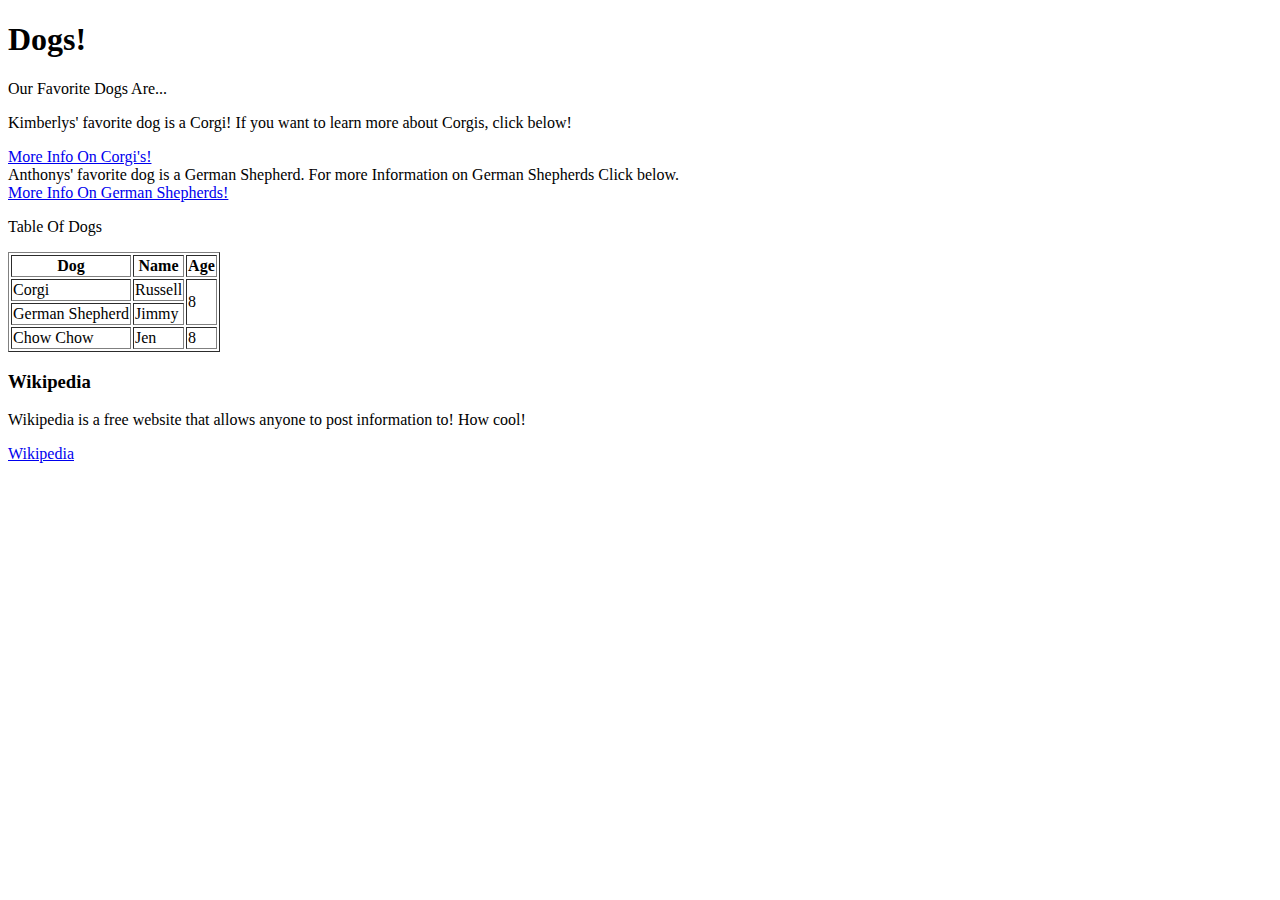
<file: html/index.html>
<!DOCTYPE html>
<html>
<head>
	<title>Dogs!</title>
</head>


<body>
<h1>Dogs!</h1>
<header>Our Favorite Dogs Are...</header>

<main>
<section>	
<p> Kimberlys' favorite dog is a Corgi! If you want to learn more about Corgis, click below!</p>
	<nav>
		<a href = "https://en.wikipedia.org/wiki/Welsh_Corgi"> More Info On Corgi's!</a>
	</nav>	
</section>	
<section>
<aside> Anthonys' favorite dog is a German Shepherd. For more Information on German Shepherds Click below.</aside> 
<nav>
		<a href = "https://en.wikipedia.org/wiki/German_Shepherd"> More Info On German Shepherds!</a>
	</nav>	
</section>
<section>
	<p>Table Of Dogs</p>

	<table border = "1">
		<thead>
			<tr>
				<th>Dog</th>
				<th>Name</th>
				<th>Age</th>
			</tr>
		</thead>
		<tbody>
			<tr>
				<td>Corgi</td>
				<td>Russell</td>
				<td rowspan = "2">8</td>
			</tr>
			<tr>
				<td>German Shepherd</td>
				<td>Jimmy</td>
			</tr>
			<tr>
				<td>Chow Chow</td>
				<td>Jen</td>
				<td>8</td>
			</tr>
		</tbody>
	</table>

</section>



<article>
	<h3>Wikipedia</h3>
	<p> Wikipedia is a free website that allows anyone to post information to! How cool!</p>
</article>
<footer>
	<a href = "https://www.wikipedia.org/"> Wikipedia</a>

</footer>

</main>
</body>

</html>
<!-- HTML5 semantic tags allow your document to be organized so that your docment is more readable and accessible to people with disabilities. I talso standardizes between development teams.
I like the nav and section tags also I think the main tag is already implied.
Sublime can create shortcuts to templates that you ca customized to your own liking.
It was hard to understand to visualize the article tag that most. I would like to see how it is used day to day. The more I come across the topic the more I will understand it! -->
</file>
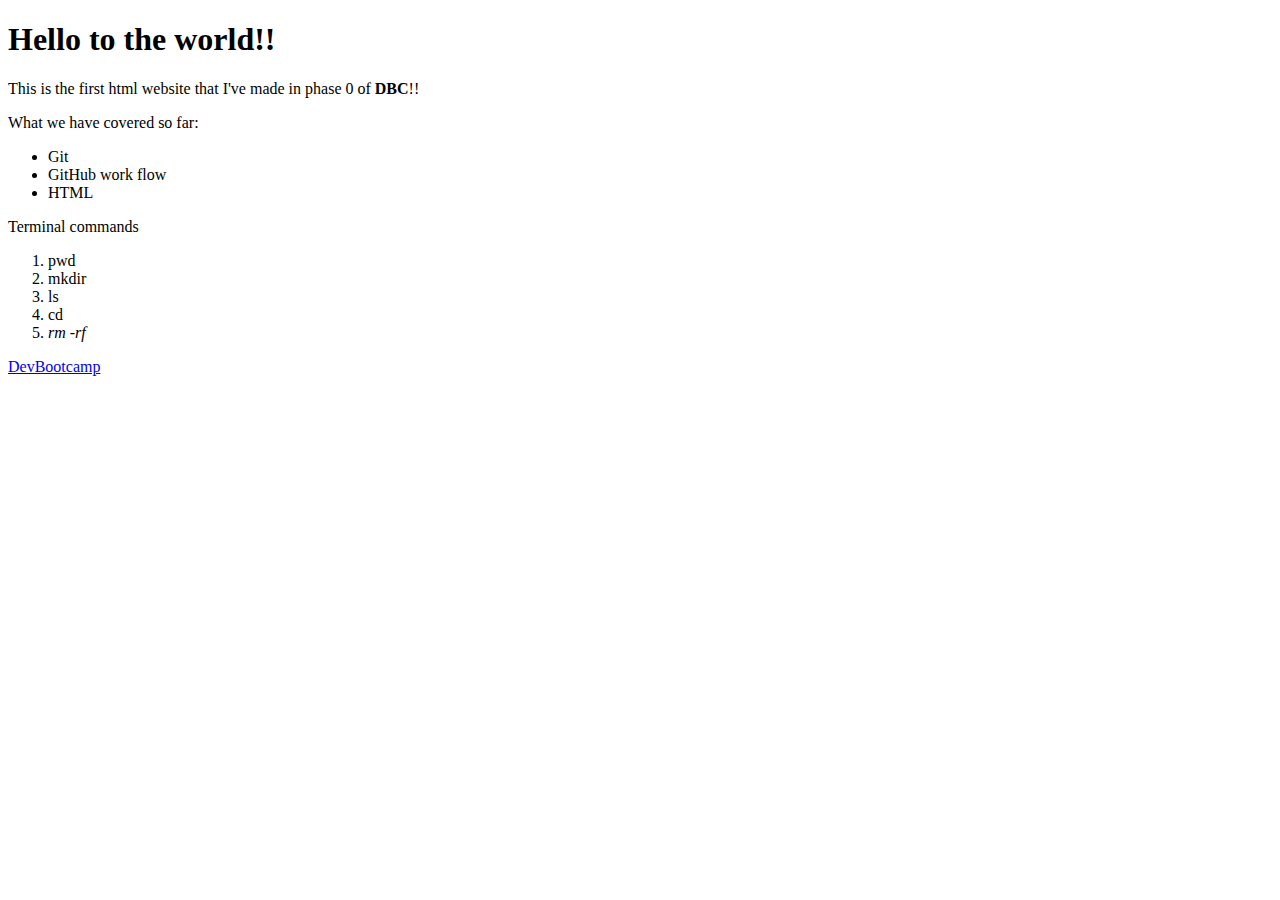
<file: html/web_basics/index.html>
<!DOCTYPE html>
<html>
<head>
	<title>First HTML Website</title>
</head>
<body>
<h1>Hello to the world!!</h1>
<p>This is the first html website that I've made in phase 0 of <strong>DBC</strong>!!</p>
<p>What we have covered so far:</p>
<ul>
	<li>Git</li>
	<li>GitHub work flow</li>
	<li>HTML</li>
</ul>
<p>Terminal commands</p>
	<ol>
		<li>pwd</li>
		<li>mkdir</li>
		<li>ls</li>
		<li>cd</li>
		<li><em>rm -rf</em></li>
	</ol>
	<a href="http://devbootcamp.com/">DevBootcamp</a>
</body>
</html>
</file>
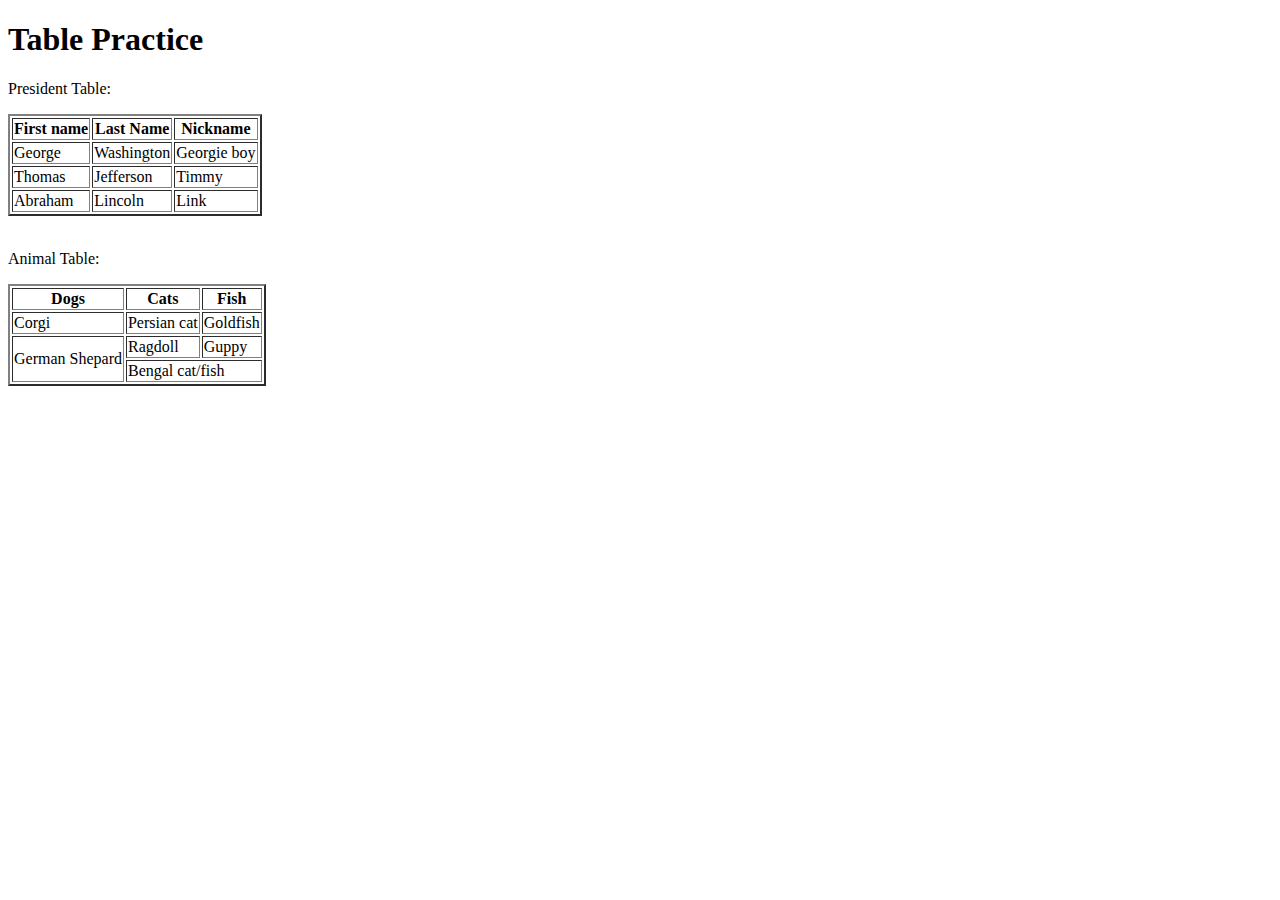
<file: html/table-practice.html>
<!DOCTYPE html>
<html>
<head>
	<title>Table Practice</title>
</head>
<body>
<h1>Table Practice</h1>
<p>President Table:</p>
<table border="2">
	<tr>
		<th>First name</th>
		<th>Last Name</th>
		<th>Nickname</th>
	</tr>
	<tr>
		<td>George</td>
		<td>Washington</td>
		<td>Georgie boy</td>
	</tr>
	<tr>
		<td>Thomas</td>
		<td>Jefferson</td>
		<td>Timmy</td>
	</tr>
	<tr>
		<td>Abraham</td>
		<td>Lincoln</td>
		<td>Link</td>
	</tr>


</table>
<br>
<p>Animal Table:</p>

<table border="2">
	<tr>
		<th>Dogs</th>
		<th>Cats</th>
		<th>Fish</th>
	</tr>
	<tr>
		<td>Corgi</td>
		<td>Persian cat</td>
		<td>Goldfish</td>
	</tr>
	<tr>
		<td rowspan="2">German Shepard</td>
		<td>Ragdoll</td>
		<td>Guppy</td>
	</tr>
	<tr>
		<td colspan="2">Bengal cat/fish</td>
	</tr>
</table>
</body>
</html>
</file>
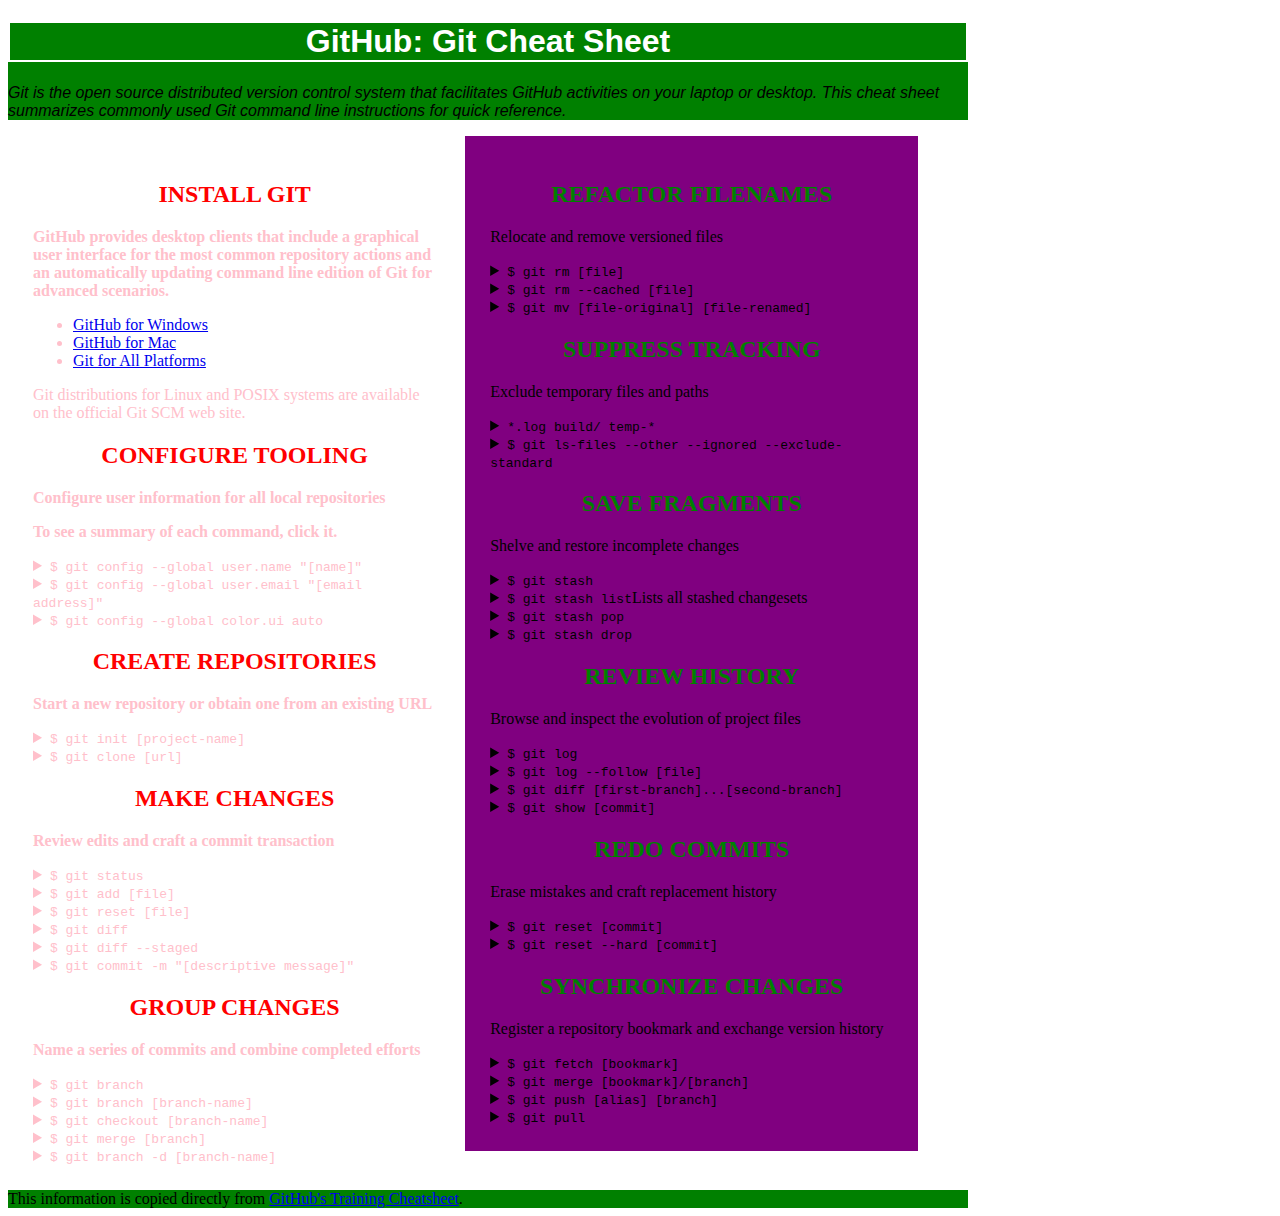
<file: css/gps/gps2-1.html>
<!--
Write your names here:
1. Kimberly Pena
2.
We spent [#] hours on this challenge.
-->

<!-- This challenge uses HTML5 syntax that may not be available in all browsers (It works in Chrome and Safari, from my testing. (<details> and<summary>). -->

<!DOCTYPE html>
<html lang="en">
  <head>
    <meta charset="UTF-8">
    <link rel="stylesheet" type="text/css" href="gps2-1.css">
    
    <title>Git Cheat Sheet</title>
  </head>

  <body>
    <header>
      <h1>GitHub: Git Cheat Sheet</h1>
      <p>Git is the open source distributed version control system that
        facilitates GitHub activities on your laptop or desktop.
        This cheat sheet summarizes commonly used Git command line
        instructions for quick reference.</p>
    </header>

    <section class="column-1">
      <article>
        <h2>INSTALL GIT</h2>
        <p>GitHub provides desktop clients that include a graphical user
        interface for the most common repository actions and an automatically
        updating command line edition of Git for advanced scenarios.</p>
        <ul>
          <li><a href="https://windows.github.com">GitHub for Windows</a></li>
          <li><a href="https://mac.github.com">GitHub for Mac</a></li>
          <li><a href="http://git-scm.com">Git for All Platforms</a></li>
        </ul>

        Git distributions for Linux and POSIX systems are available on the
        official Git SCM web site.
      </article>

      <article>
        <h2>CONFIGURE TOOLING</h2>
        <p>Configure user information for all local repositories</p>
        <p> To see a summary of each command, click it.</p>

        <details>
          <summary><code>$ git config --global user.name "[name]"</code></summary>
          <p>Sets the name you want attached to your commit transactions</p>
        </details>

        <details>
          <summary><code>$ git config --global user.email "[email address]"</code></summary>
          <p>Sets the email you want atached to your commit transactions</p>
        </details>

        <details>
          <summary><code>$ git config --global color.ui auto</code></summary>
          <p>Enables helpful colorization of command line output</p>
        </details>
      </article>

      <article>
        <h2>CREATE REPOSITORIES</h2>
        <p>Start a new repository or obtain one from an existing URL</p>

        <details>
          <summary><code>$ git init [project-name]</code></summary>
          <p>Creates a new local repository with the specified name</p>
        </details>

        <details>
          <summary><code>$ git clone [url]</code></summary>
          <p>Downloads a project and its entire version history</p>
        </details>
      </article>

      <article>
        <h2>MAKE CHANGES</h2>
        <p>Review edits and craft a commit transaction</p>

        <details>
          <summary><code>$ git status</code></summary>
          <p>Lists all new or modified files to be committed</p>
        </details>

        <details>
          <summary><code>$ git add [file]</code></summary>
          <p>Snapshots the file in preparation for versioning</p>
        </details>

        <details>
          <summary><code>$ git reset [file]</code></summary>
          <p>Unstages the file, but preserve its contents</p>
        </details>

        <details>
          <summary><code>$ git diff</code></summary>
          <p>Shows file differences not yet staged</p>
        </details>

        <details>
          <summary><code>$ git diff --staged</code></summary>
          <p>Shows file differences between staging and the last file version</p>
        </details>

        <details>
          <summary><code>$ git commit -m "[descriptive message]"</code></summary>
          <p>Records file snapshots permanently in version history</p>
        </details>
      </article>

      <article>
        <h2>GROUP CHANGES</h2>
        <p>Name a series of commits and combine completed efforts</p>

        <details>
          <summary><code>$ git branch</code></summary>
          <p>Lists all local branches in the current repository</p>
        </details>

        <details>
          <summary><code>$ git branch [branch-name]</code></summary>
          <p>Creates a new branch</p>
        </details>

        <details>
          <summary><code>$ git checkout [branch-name]</code></summary>
          <p>Switches to the specified branch and updates the working directory</p>
        </details>

        <details>
          <summary><code>$ git merge [branch]</code></summary>
          <p>Combines the specified branch’s history into the current branch</p>
        </details>

        <details>
          <summary><code>$ git branch -d [branch-name]</code></summary>
          <p>Deletes the specified branch</p>
        </details>
      </article>
    </section>

    <section class="column-2">
      <article>
        <h2>REFACTOR FILENAMES</h2>
        <p>Relocate and remove versioned files</p>

        <details>
          <summary><code>$ git rm [file]</code></summary>
          <p>Deletes the file from the working directory and stages the deletion</p>
        </details>

        <details>
          <summary><code>$ git rm --cached [file]</code></summary>
          <p>Removes the file from version control but preserves the file locally</p>
        </details>

        <details>
          <summary><code>$ git mv [file-original] [file-renamed]</code></summary>
          <p>Changes the file name and prepares it for commit</p>
        </details>
      </article>

      <article>
        <h2>SUPPRESS TRACKING</h2>
        <p>Exclude temporary files and paths</p>

        <details>
          <summary><code>*.log
                    build/
                    temp-*
          </code></summary>
          <p>A text file named .gitignore suppresses accidental versioning of files and paths matching the specified paterns</p>
        </details>

        <details>
          <summary><code>$ git ls-files --other --ignored --exclude-standard</code></summary>
          <p>Lists all ignored files in this project</p>
        </details>
      </article>

      <article>
        <h2>SAVE FRAGMENTS</h2>
        <p>Shelve and restore incomplete changes</p>

        <details>
          <summary><code>$ git stash</code></summary>
          <p>Temporarily stores all modified tracked files</p>
        </details>

        <details>
          <summary><code>$ git stash list</code>Lists all stashed changesets</summary>
          <p></p>
        </details>

        <details>
          <summary><code>$ git stash pop</code></summary>
          <p>Restores the most recently stashed files</p>
        </details>

        <details>
          <summary><code>$ git stash drop</code></summary>
          <p>Discards the most recently stashed changeset</p>
        </details>

      </article>

      <article>
        <h2>REVIEW HISTORY</h2>
        <p>Browse and inspect the evolution of project files</p>

        <details>
          <summary><code>$ git log</code></summary>
          <p>Lists version history for the current branch</p>
        </details>

        <details>
          <summary><code>$ git log --follow [file]</code></summary>
          <p>Lists version history for a file, including renames</p>
        </details>

        <details>
          <summary><code>$ git diff [first-branch]...[second-branch]</code></summary>
          <p>Shows content differences between two branches</p>
        </details>

        <details>
          <summary><code>$ git show [commit]</code></summary>
          <p>Outputs metadata and content changes of the specified commit</p>
        </details>
      </article>

      <article>
        <h2>REDO COMMITS</h2>
        <p>Erase mistakes and craft replacement history</p>

        <details>
          <summary><code>$ git reset [commit]</code></summary>
          <p>Undoes all commits after [commit], preserving changes locally</p>
        </details>

        <details>
          <summary><code>$ git reset --hard [commit]</code></summary>
          <p>Discards all history and changes back to the specified commit</p>
        </details>
      </article>

      <article>
        <h2>SYNCHRONIZE CHANGES</h2>
        <p>Register a repository bookmark and exchange version history</p>

        <details>
          <summary><code>$ git fetch [bookmark]</code></summary>
          <p>Downloads all history from the repository bookmark</p>
        </details>

        <details>
          <summary><code>$ git merge [bookmark]/[branch]</code></summary>
          <p>Combines bookmark’s branch into current local branch</p>
        </details>

        <details>
          <summary><code>$ git push [alias] [branch]</code></summary>
          <p>Uploads all local branch commits to GitHub</p>
        </details>

        <details>
          <summary><code>$ git pull</code></summary>
          <p>Downloads bookmark history and incorporates changes</p>
        </details>
      </article>
    </section>

    <footer>
      This information is copied directly from <a href="https://training.github.com/kit/downloads/github-git-cheat-sheet.pdf">GitHub's Training Cheatsheet</a>.
    </footer>
  <!-- Add your reflection here as a comment. -->
<!-- I feel that I was able to ask lingering questions to my guide, which cleared a lot of confusion for me. As of right now, I think understand CSS positioning. I need to improve my ability to figure what is going wrong if a property does not work the way I thought it would. Overall, this exercise helped solidifying a lot of CSS concepts. I know I need to continuely review on my own to really ingrain the concepts. -->
  </body>
</html>
</file>
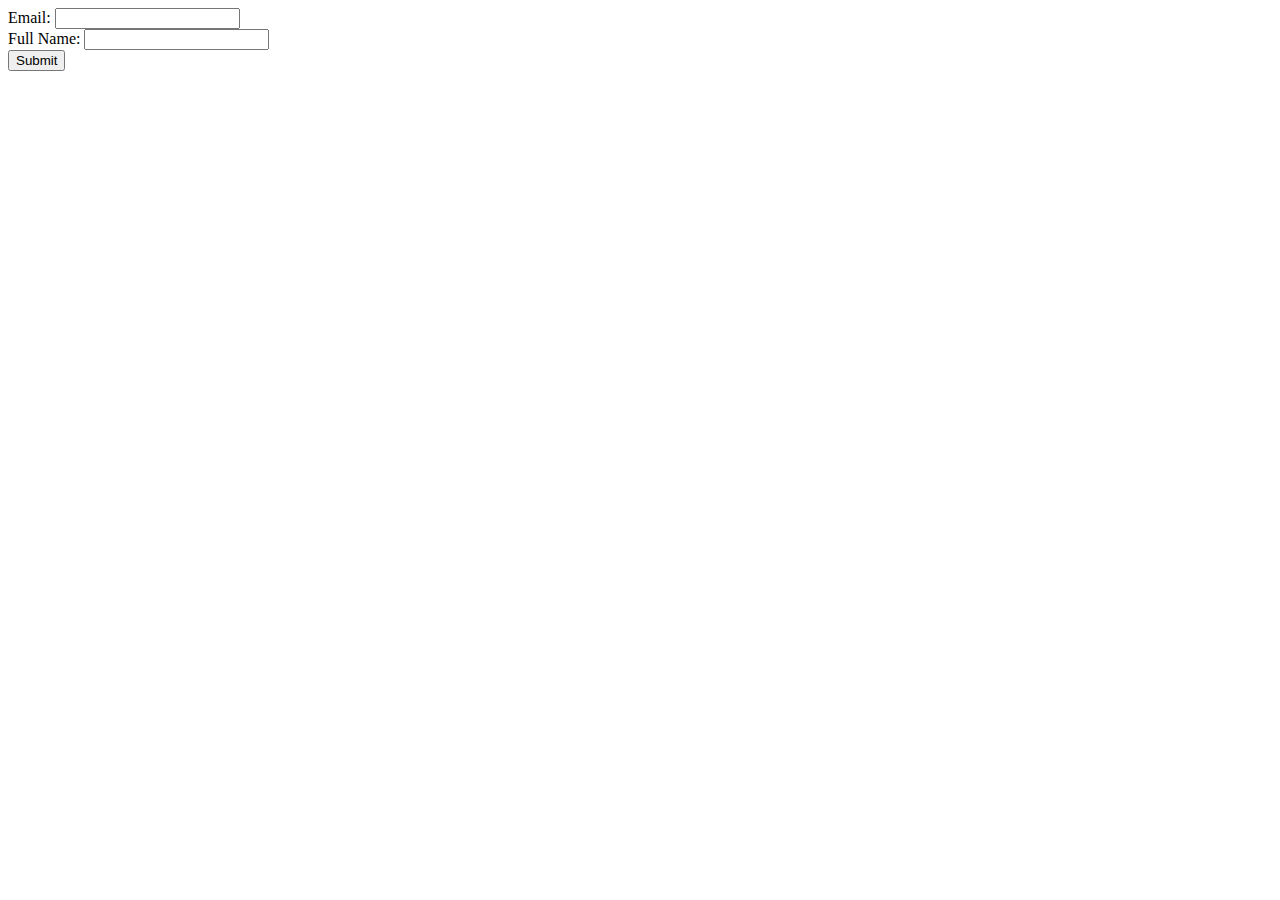
<file: html/forms/input_element.html>
<!DOCTYPE html>
<html>
<head>
	<title></title>
</head>
<body>
	<form action="https://httpbin.org/post" method="post">
		<div>
    		<label>Email:</label>
   			 <input type="email" name="email">
  		</div>
  		<div>
    		<label>Full Name:</label>
  		  <input type="text" name="name">
 		 </div>
 		<button type="submit">Submit</button>
	</form>
</body>
</html>
</file>
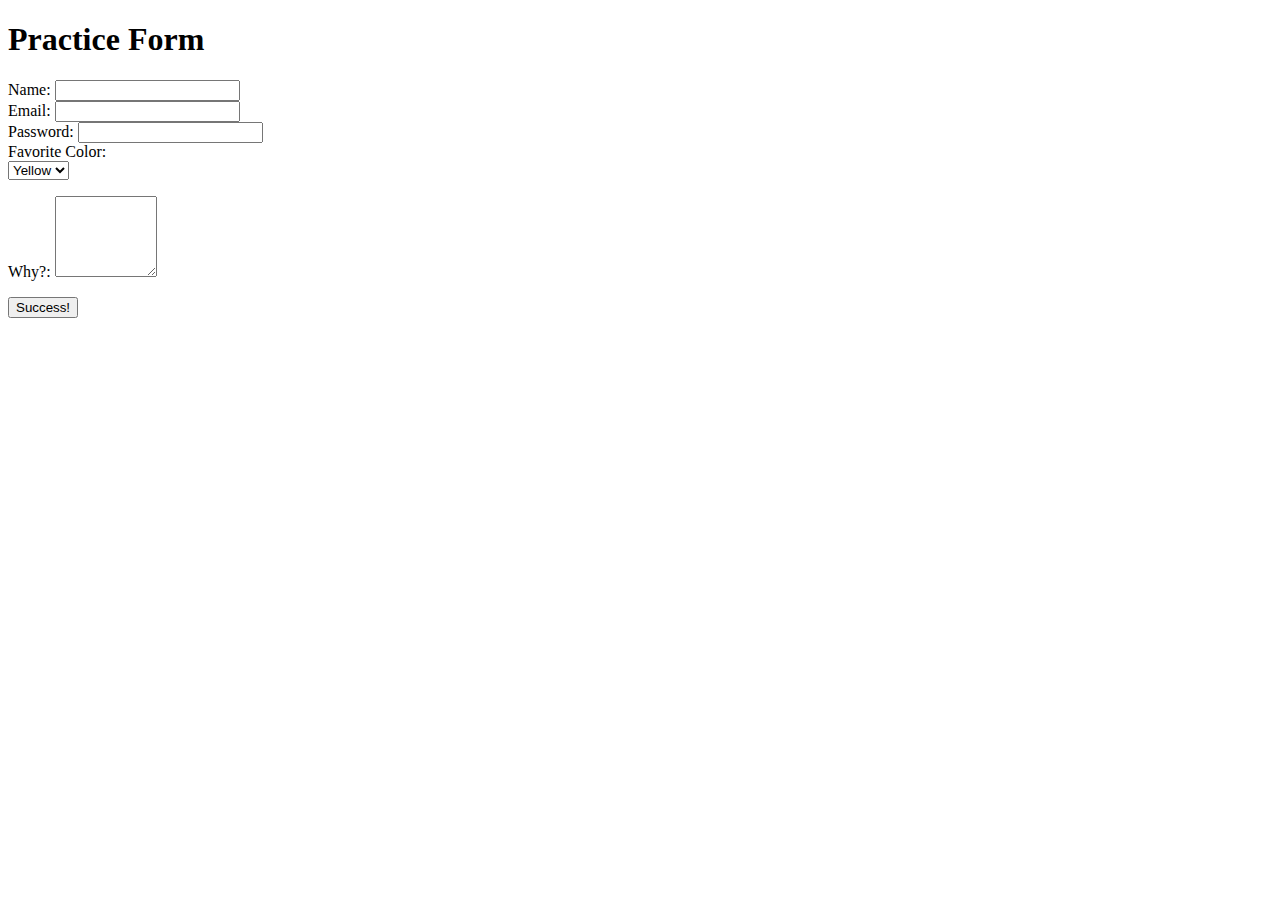
<file: html/forms/practice-form.html>
<!DOCTYPE html>
<html>
<head>
	<title>practice form</title>
</head>
<body>
	<h1>Practice Form</h1>
	<form action="success.html"> 
		<div><label>Name:</label>
		<input type="text" name="name" />
		</div>
		<div><label>Email:</label>
		<input type="email" name="email" />
		</div>
		<label>Password:</label>
		<input type="password" name="password" />
		<div>
		<label>Favorite Color:</label>
		</div>
		<select name="Color">
			<option>Yellow</option>
			<option>Green</option>
			<option>Red</option>
		</select>
		<p>
			<label>Why?:</label>
			<textarea name="Explain" rows="5" cols="10"></textarea>
		</p>
		<button>Success!</button>
	</form>
</body>
</html>
</file>
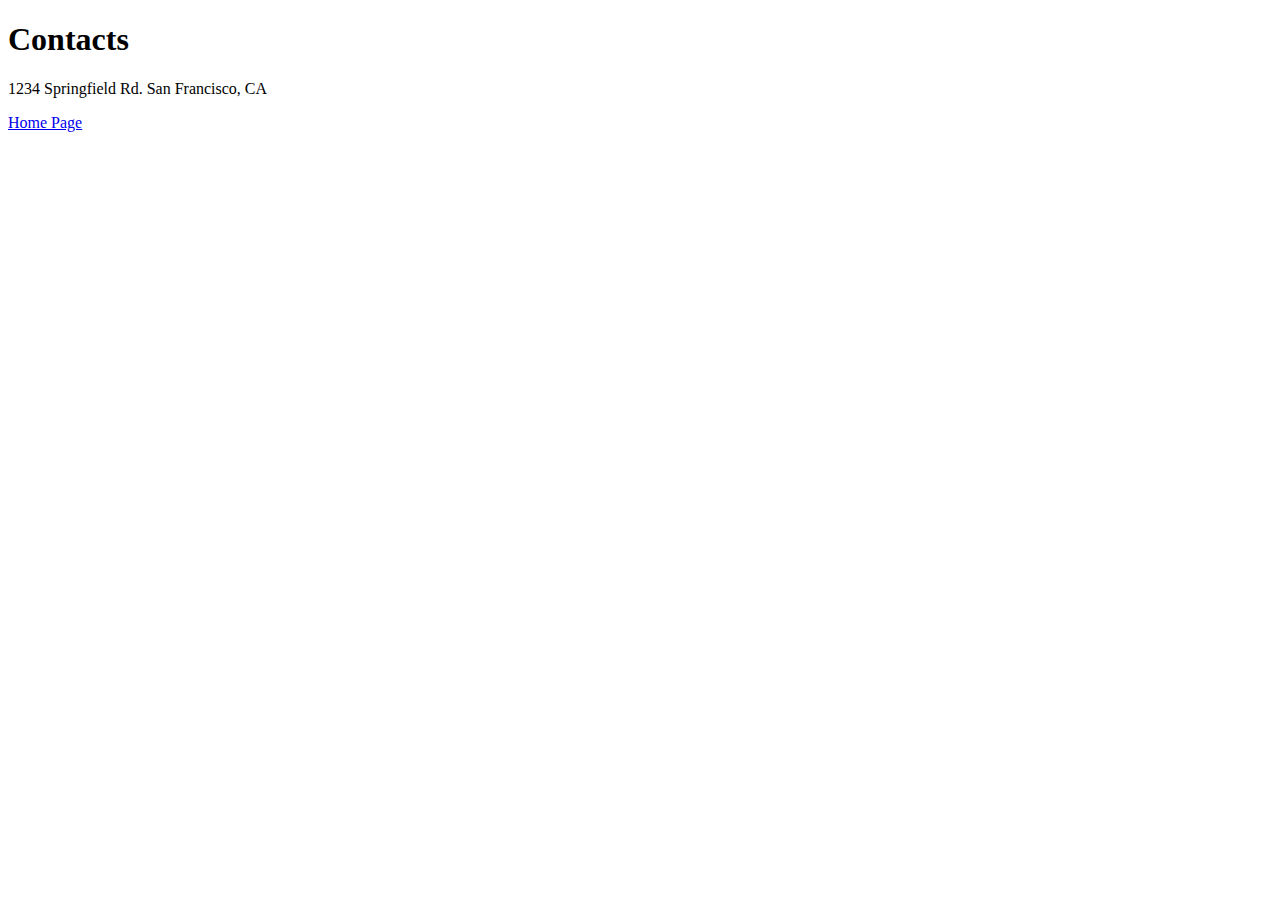
<file: html/moon_bootz/contact.html>
<!DOCTYPE html>
<html>
<head>
	<title>Contacts</title>
</head>
<body>
<h1>Contacts</h1>
<p>1234 Springfield Rd. San Francisco, CA</p>
<footer><a href="index.html">Home Page</a></footer>

</body>
</html>
</file>
<file: css/gps/gps2-1.css>
body{
  max-width: 960px;
}
header {
  background:red;
  display:block;
  font-family: arial;
}
header p{
  font-style:italic;
}

h1{
  color: white;
  text-align: center;
  border: 2px solid white;
}

.column-1 {
  background-image:url(https://assets-cdn.github.com/images/modules/logos_page/GitHub-Mark.png);
  width: 42%;
  display: inline-block;
  vertical-align: top;
  padding: 25px;
  color: pink;
 
  /* float: left; */
}
.column-1 h2{
  color: red;
  text-align: center;
}
.column-1 p{
  font-weight: bold;
}
.column-1 li{
  list-style-type: disc;
}

.column-2 {
  background-color: purple;
  width: 42%;
  display: inline-block;
  text-align: top;
  padding: 25px;

  /* display: right; */
}

.column-2 h2{
  color: green;
  text-align: center;

}

footer {
  background: blue;
}

header , footer {
  background: green; 
}

a:hover {
  color: orange;
}
</file>
